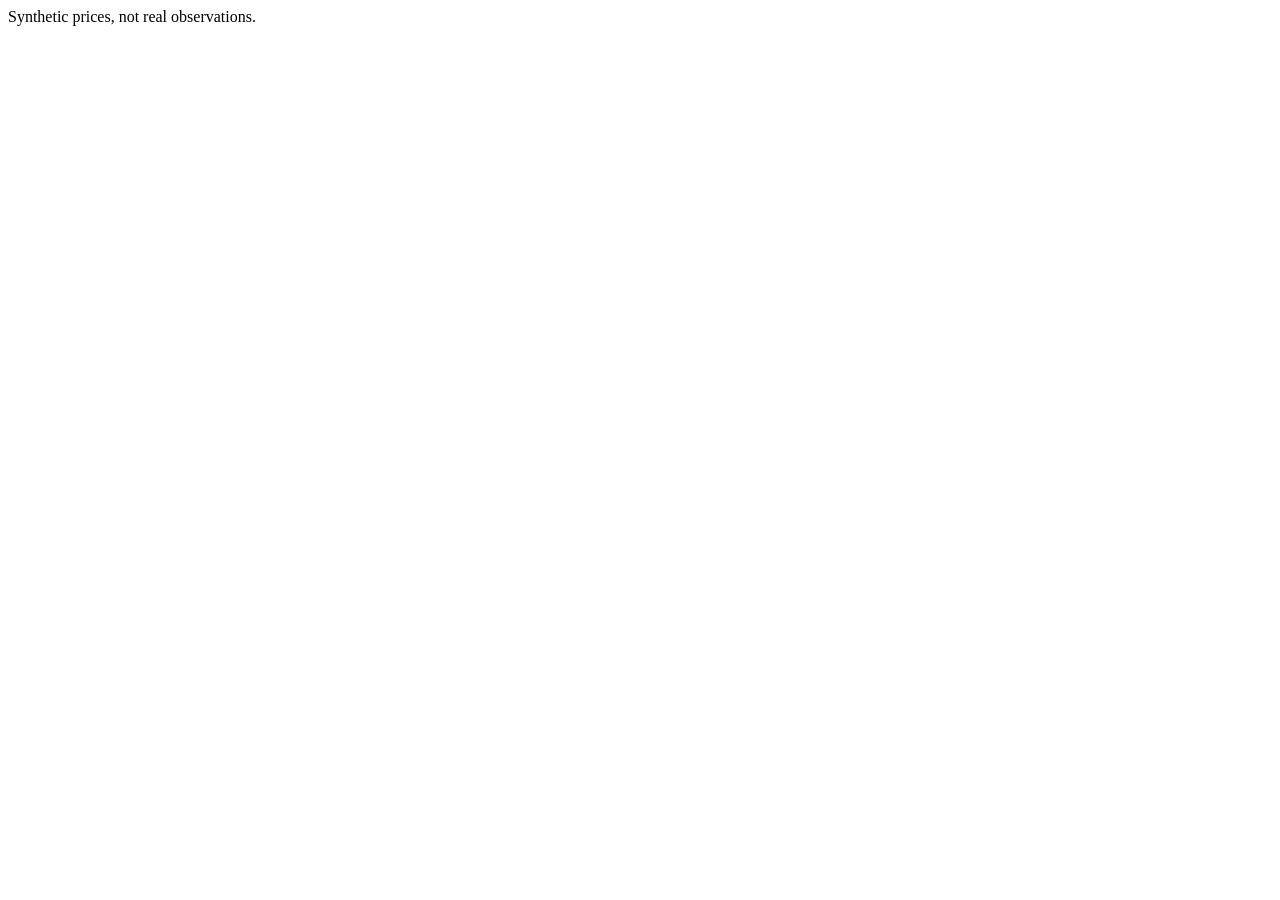
<file: tests/fixtures/collector_synthetic.html>
<!doctype html>
<!-- SYNTHETIC TEST FIXTURE. This is not copied from an Arc'teryx page and
     contains no observed or historical retail price. -->
<html><head><title>Synthetic exact-variant schema test</title>
<script type="application/ld+json">
{
  "@context": "https://schema.org",
  "@type": "ProductGroup",
  "name": "Synthetic Shell",
  "availability": "https://schema.org/InStock",
  "offers": {"@type": "AggregateOffer", "lowPrice": "1.00", "priceCurrency": "USD"},
  "hasVariant": [
    {
      "@type": "Product", "sku": "SYNTHETIC-BLACK-M", "color": "Black", "size": "M",
      "offers": {
        "@type": "Offer", "price": "499.95", "priceCurrency": "USD",
        "availability": "https://schema.org/InStock",
        "itemCondition": "https://schema.org/NewCondition"
      }
    },
    {
      "@type": "Product", "sku": "SYNTHETIC-BLACK-L", "color": "Black", "size": "L",
      "offers": {
        "@type": "Offer", "price": "249.95", "priceCurrency": "USD",
        "availability": "https://schema.org/OutOfStock",
        "itemCondition": "https://schema.org/NewCondition"
      }
    }
  ]
}
</script></head><body>Synthetic prices, not real observations.</body></html>
</file>
